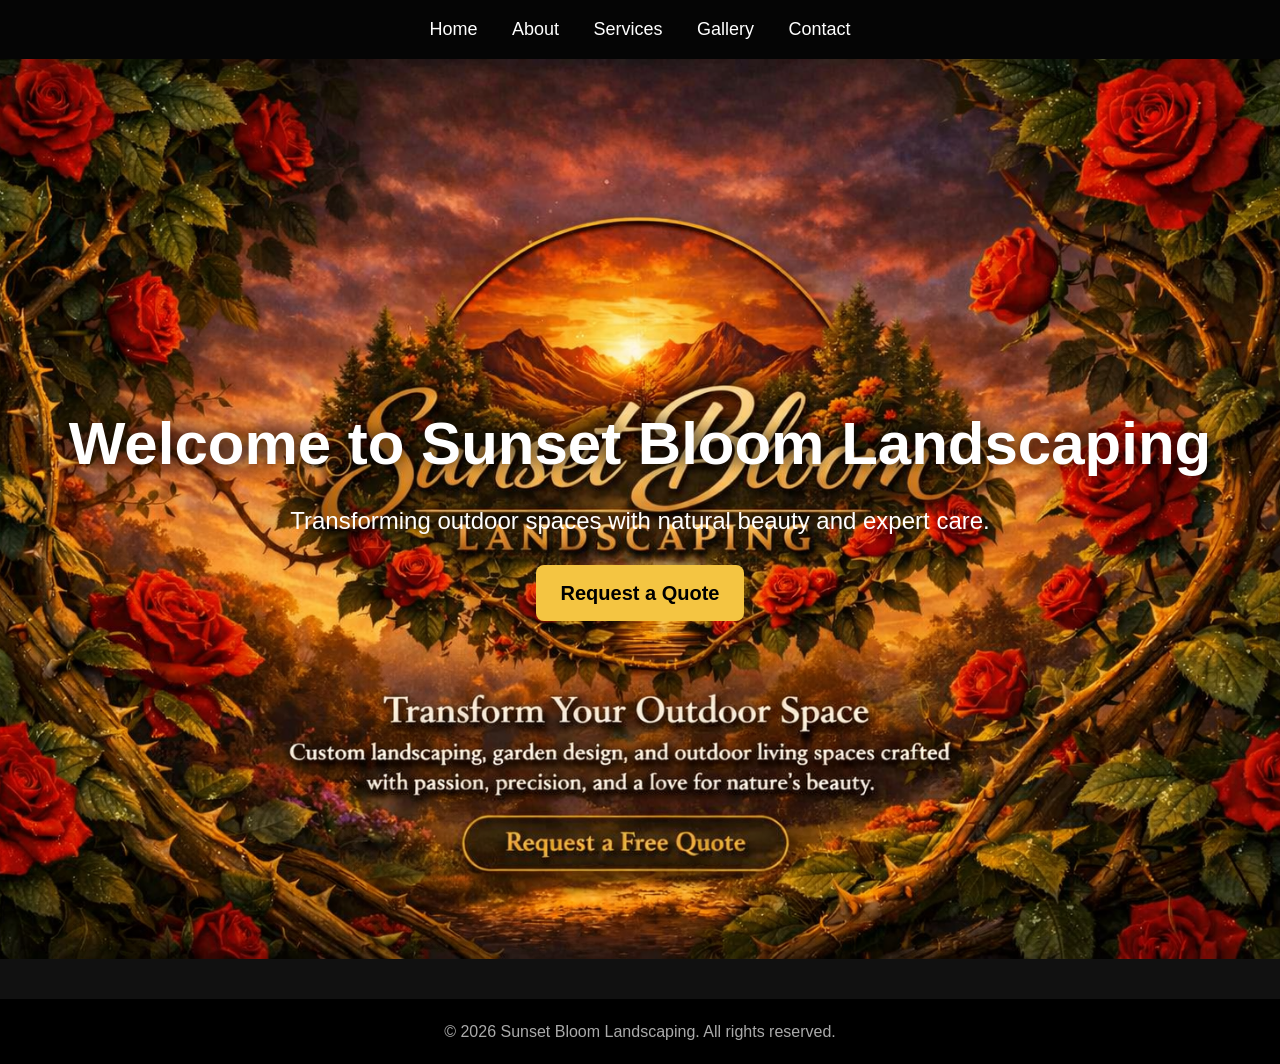
<file: index.html>
<!DOCTYPE html>
<html lang="en">
<head>
  <meta charset="UTF-8">
  <meta name="viewport" content="width=device-width, initial-scale=1.0">
  <title>Sunset Bloom Landscaping</title>
  <link rel="icon" href="favicon.ico" type="image/x-icon">
  <link rel="stylesheet" href="assets/css/style.css">
</head>
<body>
  <nav>
    <a href="index.html">Home</a>
    <a href="about.html">About</a>
    <a href="services.html">Services</a>
    <a href="gallery.html">Gallery</a>
    <a href="contact.html">Contact</a>
  </nav>

  <section class="hero">
    <div>
      <h1>Welcome to Sunset Bloom Landscaping</h1>
      <p>Transforming outdoor spaces with natural beauty and expert care.</p>
          <a href="contact.html" class="quote-btn">Request a Quote</a>

    </div>
  </section>

  <footer>
    <p>&copy; 2026 Sunset Bloom Landscaping. All rights reserved.</p>
  </footer>
</body>
</html>
</file>
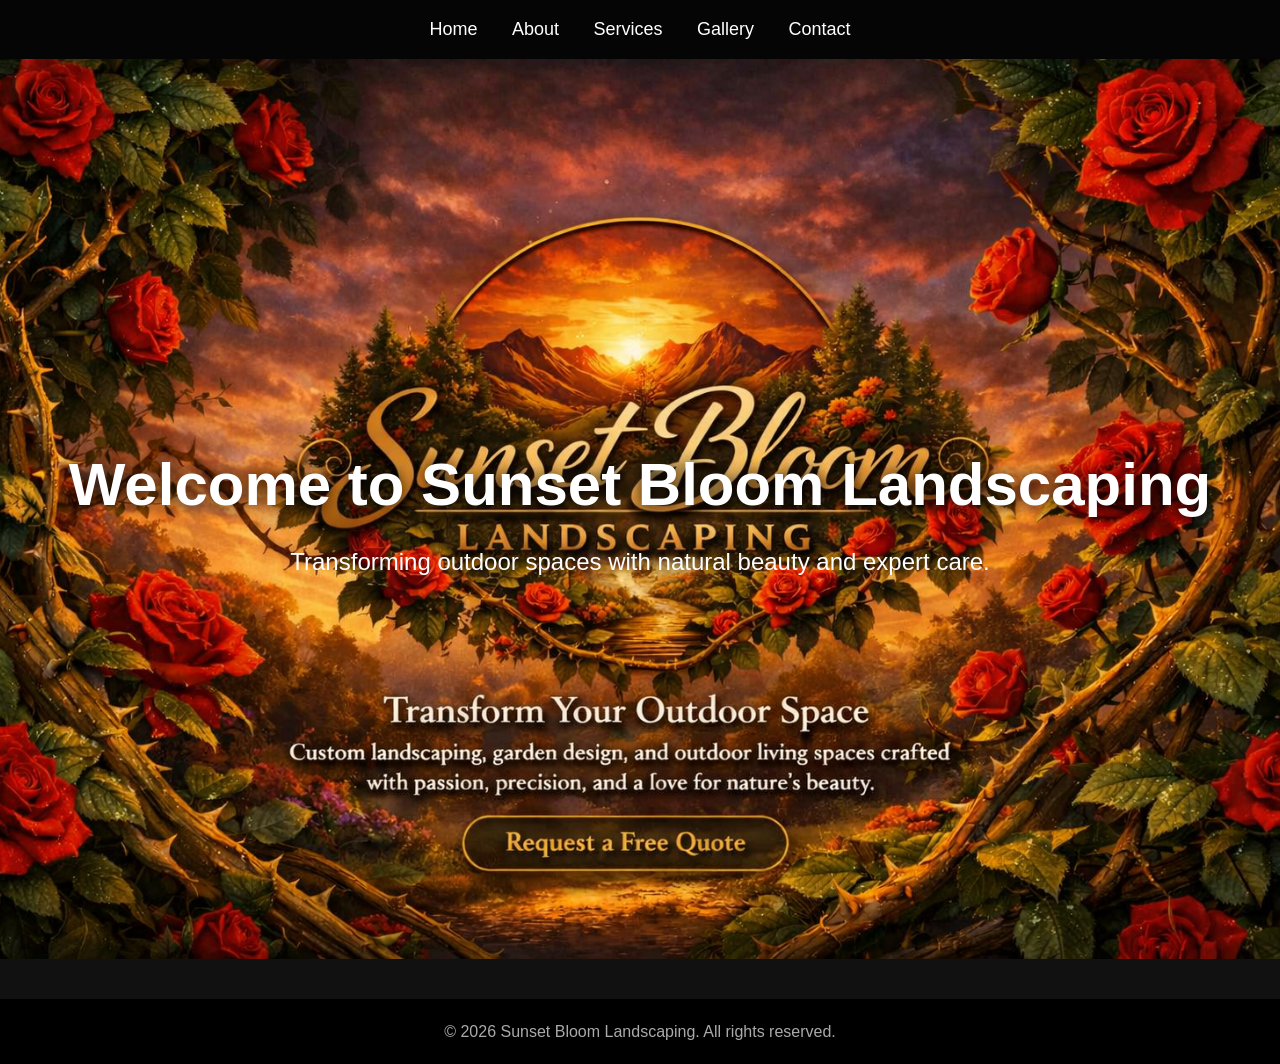
<file: about.html>
<!DOCTYPE html>
<html lang="en">
<head>
  <meta charset="UTF-8">
  <meta name="viewport" content="width=device-width, initial-scale=1.0">
  <title>Sunset Bloom Landscaping</title>
  <link rel="icon" href="favicon.ico" type="image/x-icon">
  <link rel="stylesheet" href="assets/css/style.css">
</head>
<body>
  <nav>
    <a href="index.html">Home</a>
    <a href="about.html">About</a>
    <a href="services.html">Services</a>
    <a href="gallery.html">Gallery</a>
    <a href="contact.html">Contact</a>
  </nav>

  <section class="hero">
    <div>
      <h1>Welcome to Sunset Bloom Landscaping</h1>
      <p>Transforming outdoor spaces with natural beauty and expert care.</p>
    </div>
  </section>

  <footer>
    <p>&copy; 2026 Sunset Bloom Landscaping. All rights reserved.</p>
  </footer>
</body>
</html>
</file>
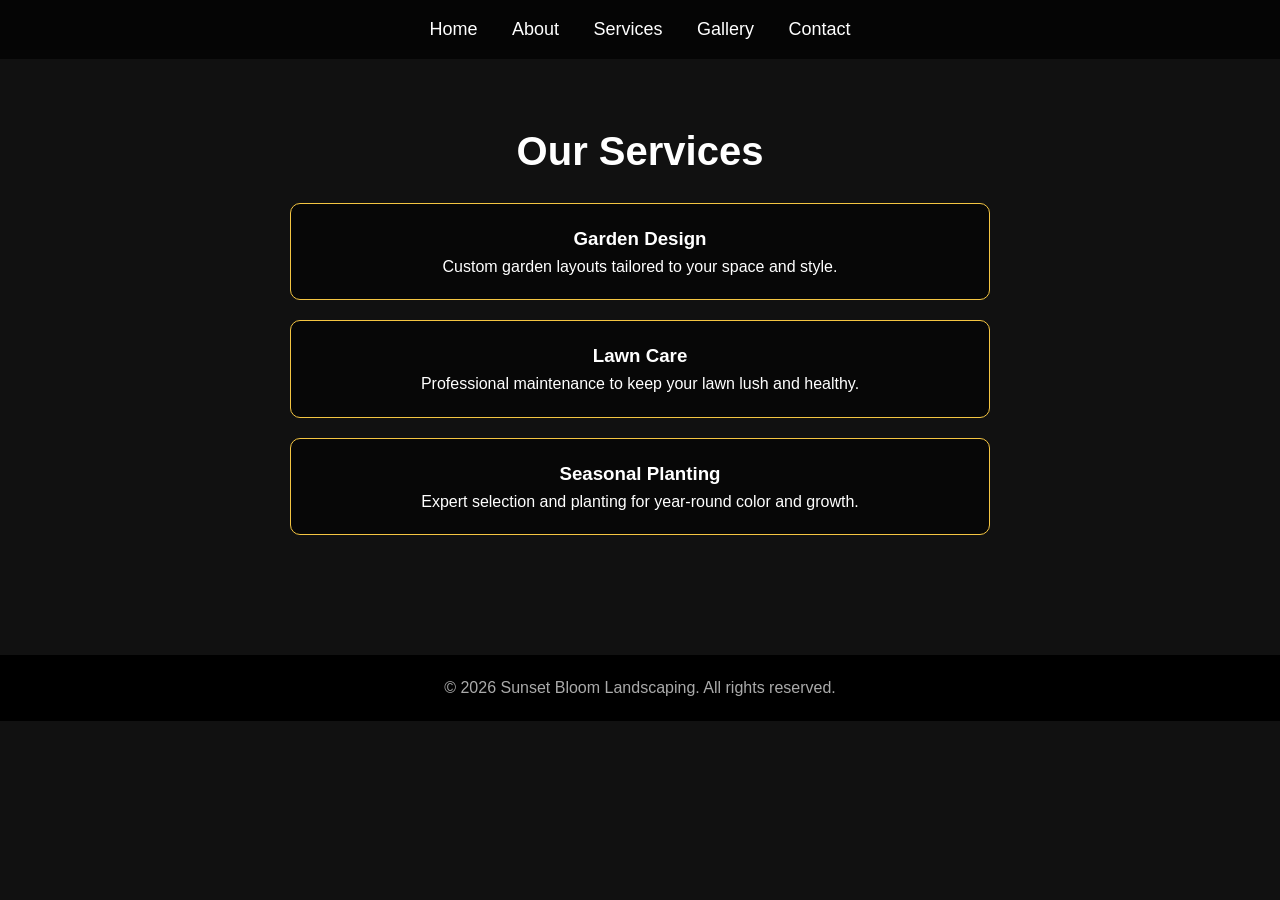
<file: services.html>
<!DOCTYPE html>
<html lang="en">
<head>
  <meta charset="UTF-8">
  <meta name="viewport" content="width=device-width, initial-scale=1.0">
  <title>Services - Sunset Bloom Landscaping</title>
  <link rel="icon" href="favicon.ico" type="image/x-icon">
  <link rel="stylesheet" href="assets/css/style.css">
</head>
<body>
  <nav>
    <a href="index.html">Home</a>
    <a href="about.html">About</a>
    <a href="services.html">Services</a>
    <a href="gallery.html">Gallery</a>
    <a href="contact.html">Contact</a>
  </nav>

  <section class="services">
    <h2>Our Services</h2>

    <div class="service-box">
      <h3>Garden Design</h3>
      <p>Custom garden layouts tailored to your space and style.</p>
    </div>

    <div class="service-box">
      <h3>Lawn Care</h3>
      <p>Professional maintenance to keep your lawn lush and healthy.</p>
    </div>

    <div class="service-box">
      <h3>Seasonal Planting</h3>
      <p>Expert selection and planting for year-round color and growth.</p>
    </div>
  </section>

  <footer>
    <p>&copy; 2026 Sunset Bloom Landscaping. All rights reserved.</p>
  </footer>
</body>
</html>
</file>
<file: assets/css/style.css>
/* Global Reset */
* {
  margin: 0;
  padding: 0;
  box-sizing: border-box;
}

body {
  font-family: Arial, sans-serif;
  background-color: #111;
  color: #fff;
  line-height: 1.6;
}

/* Navigation */
nav {
  background: rgba(0, 0, 0, 0.7);
  padding: 15px;
  text-align: center;
  position: sticky;
  top: 0;
  z-index: 1000;
}

nav a {
  color: #fff;
  margin: 0 15px;
  text-decoration: none;
  font-size: 18px;
  transition: 0.3s;
}

nav a:hover {
  color: #f4c542;
}

/* Home (Hero Section) */
.hero {
  height: 100vh;
  background: url("../images/Home.png") no-repeat center center/cover;
  display: flex;
  justify-content: center;
  align-items: center;
  text-align: center;
}

.hero h1 {
  font-size: 60px;
  color: #fff;
  text-shadow: 0 0 15px #000;
}

.hero p {
  font-size: 24px;
  margin-top: 10px;
}

/* About Section */
.about {
  padding: 60px 20px;
  background: url("../images/about.png") no-repeat center center/cover;
  text-align: center;
  position: relative;
}

.about::before {
  content: "";
  position: absolute;
  top: 0;
  left: 0;
  width: 100%;
  height: 100%;
  background: rgba(0,0,0,0.55); /* dark overlay */
  backdrop-filter: blur(2px);
}

.about h2,
.about p {
  position: relative;
  z-index: 2;
  color: #fff;
}


.about h2 {
  font-size: 40px;
  margin-bottom: 20px;
}

.about p {
  font-size: 20px;
  max-width: 800px;
  margin: auto;
}

/* Services Section */
.services {
  padding: 60px 20px;
  background: url("../images/services.png") no-repeat center center/cover;
  text-align: center;
}

.services h2 {
  font-size: 40px;
  margin-bottom: 20px;
}

.service-box {
  background: rgba(0, 0, 0, 0.6);
  padding: 20px;
  margin: 20px auto;
  max-width: 700px;
  border-radius: 10px;
  border: 1px solid #f4c542;
}

/* Gallery Section */
.gallery {
  padding: 60px 20px;
  background: url("../images/gallery.png") no-repeat center center/cover;
  text-align: center;
}

.gallery h2 {
  font-size: 40px;
  margin-bottom: 20px;
}

.gallery img {
  width: 300px;
  height: auto;
  margin: 10px;
  border-radius: 10px;
  border: 2px solid #f4c542;
}

/* Contact Section */
.contact {
  padding: 60px 20px;
  background: url("../images/contact.png") no-repeat center center/cover;
  text-align: center;
}

.contact h2 {
  font-size: 40px;
  margin-bottom: 20px;
}

.contact p {
  font-size: 20px;
  max-width: 700px;
  margin: auto;
}

/* Footer */
footer {
  background: #000;
  padding: 20px;
  text-align: center;
  color: #aaa;
  margin-top: 40px;
}

.quote-btn {
  display: inline-block;
  margin-top: 25px;
  padding: 12px 25px;
  background: #f4c542;
  color: #000;
  font-size: 20px;
  font-weight: bold;
  border-radius: 8px;
  text-decoration: none;
  transition: 0.3s;
}

.quote-btn:hover {
  background: #fff;
  color: #000;
}
</file>
